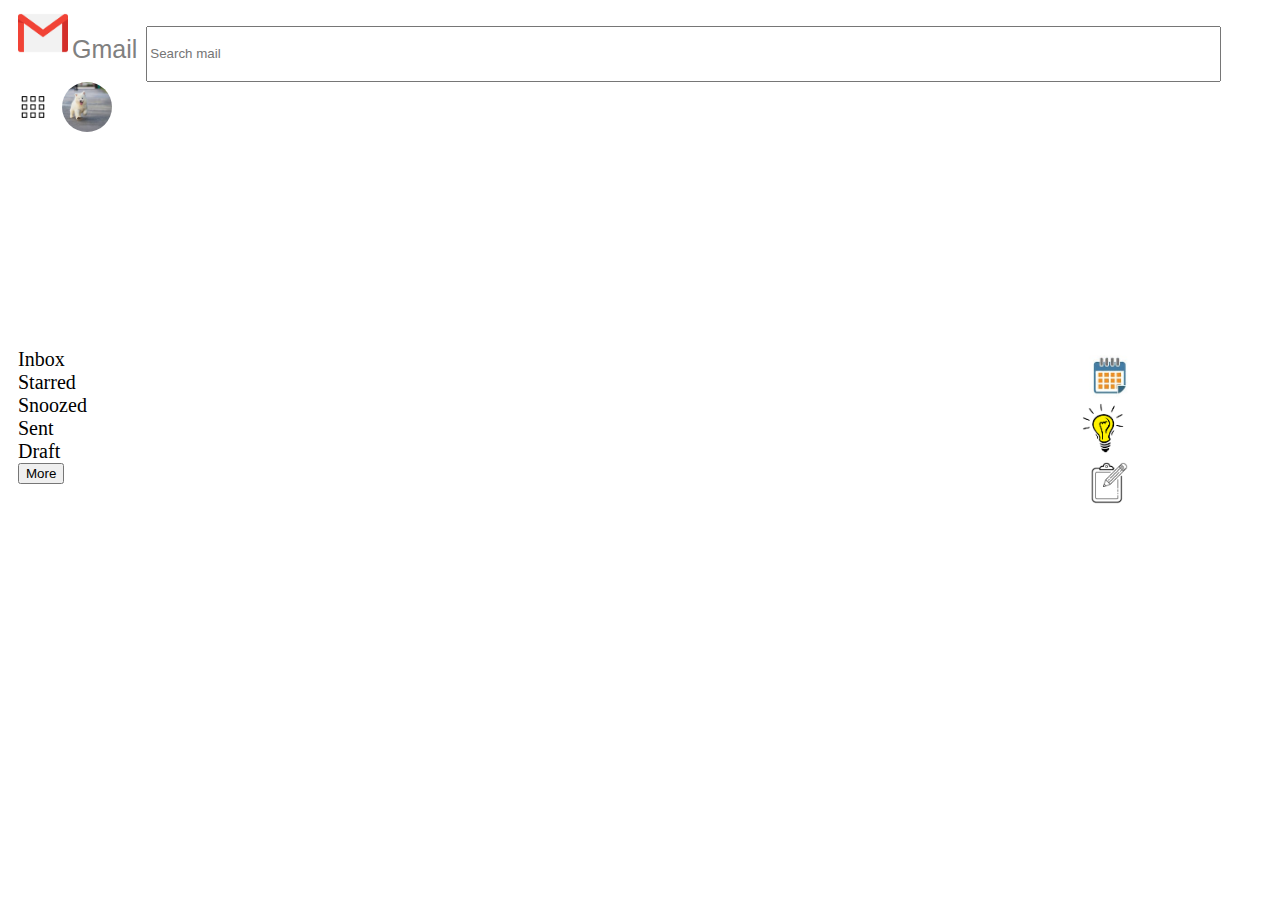
<file: index.html>
<html>
<head><title>Gmail</title>
<frameset rows="25%,*" framespacing="20" border="0">
<frame src="top.html" scrolling="no" name="top">
<frameset cols="15%,*">
<frame src="left.html" scrolling="no"name="left">
<frame src="right.html" name="right">
</head>
</html>
</file>
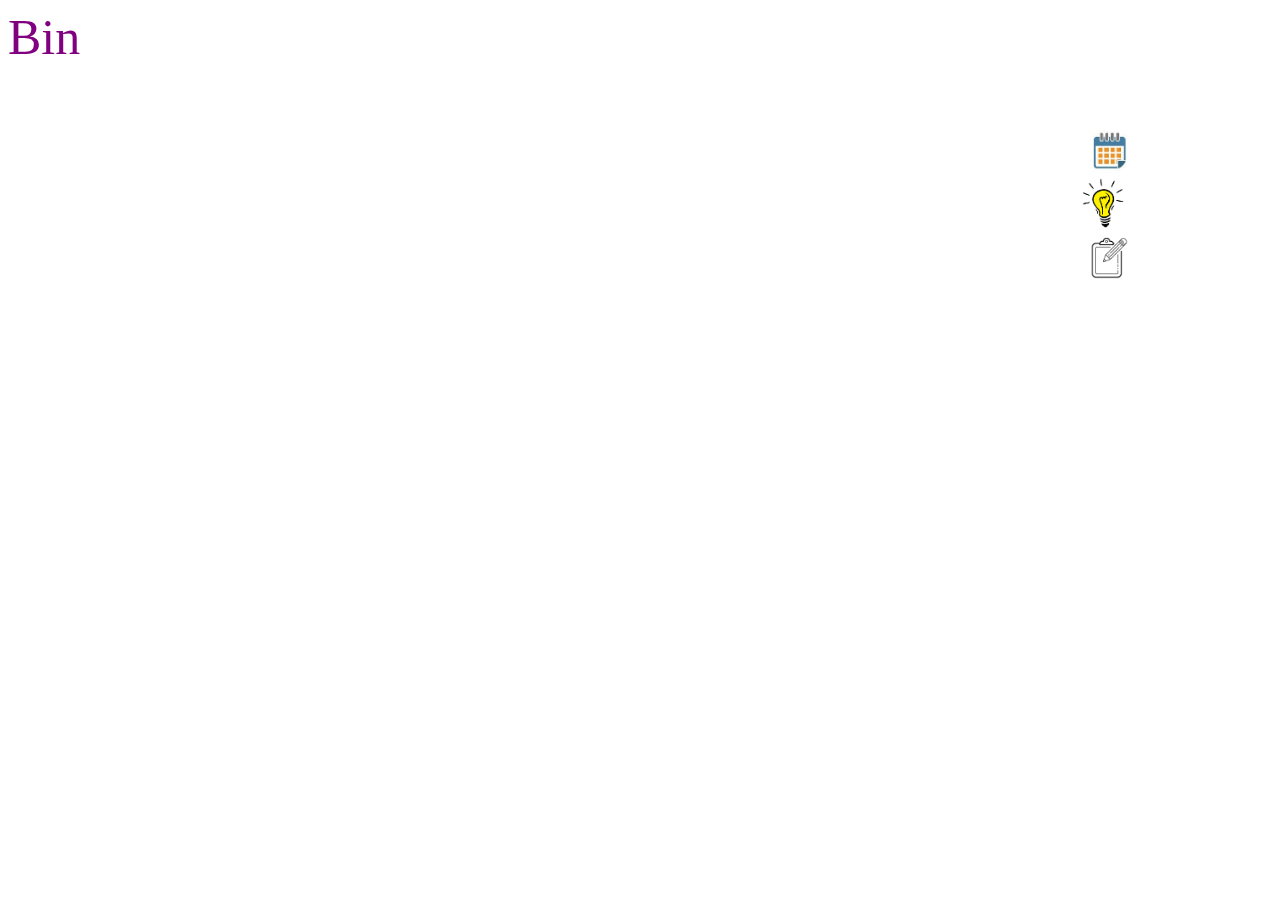
<file: bin.html>
<!DOCTYPE html>
<html lang="en">
<head>
    <meta charset="UTF-8">
    <meta name="viewport" content="width=device-width, initial-scale=1.0">
    <title>bin</title>
    <link rel="stylesheet" href="style.css">
</head>
<body>
    <p style="font-size: 50px; color:purple">Bin</p>
    <div id="rightmenu">
        <a href="calendar.html"> <img src="calendar.jpg" alt="calendar" id="r"></a>
         <a href="bulb.html"><img src="bulb.png" alt="Keep" id="r"></a>
         <a href="task.html"><img src="task.png" alt="Task" id="r" ></a>
     </div>
    
</body>
</html>
</file>
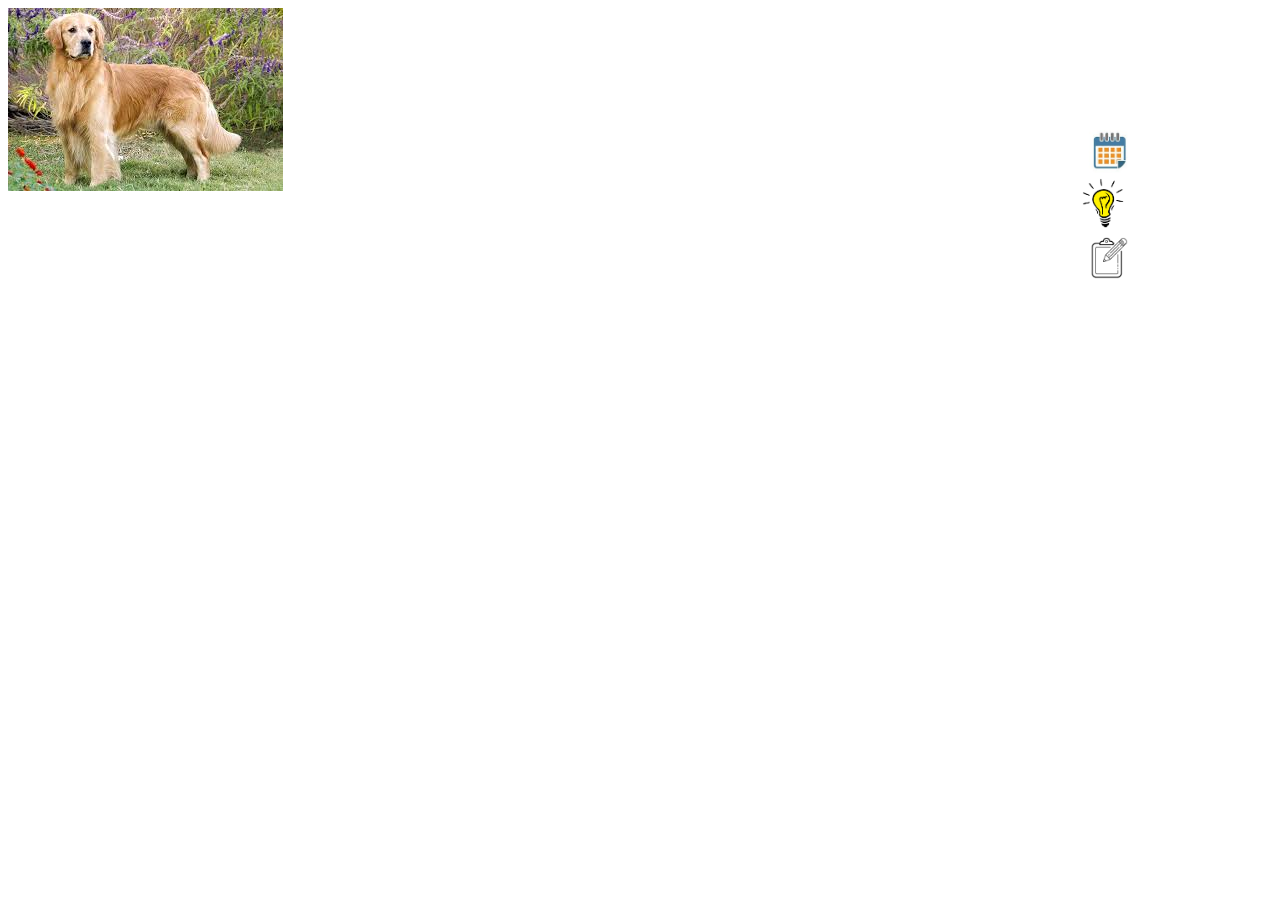
<file: bulb.html>
<!DOCTYPE html>
<html lang="en">
<head>
    <meta charset="UTF-8">
    <meta name="viewport" content="width=device-width, initial-scale=1.0">
    <title>Keep</title>
    <link rel="stylesheet" href="style.css">

</head>
<body>
    <img src="dog2.jpg" alt="dog">
    <div id="rightmenu">
        <a href="calendar.html"> <img src="calendar.jpg" alt="calendar" id="r"></a>
         <a href="bulb.html"><img src="bulb.png" alt="Keep" id="r"></a>
         <a href="task.html"><img src="task.png" alt="Task" id="r" ></a>
     </div>
</body>
</html>
</file>
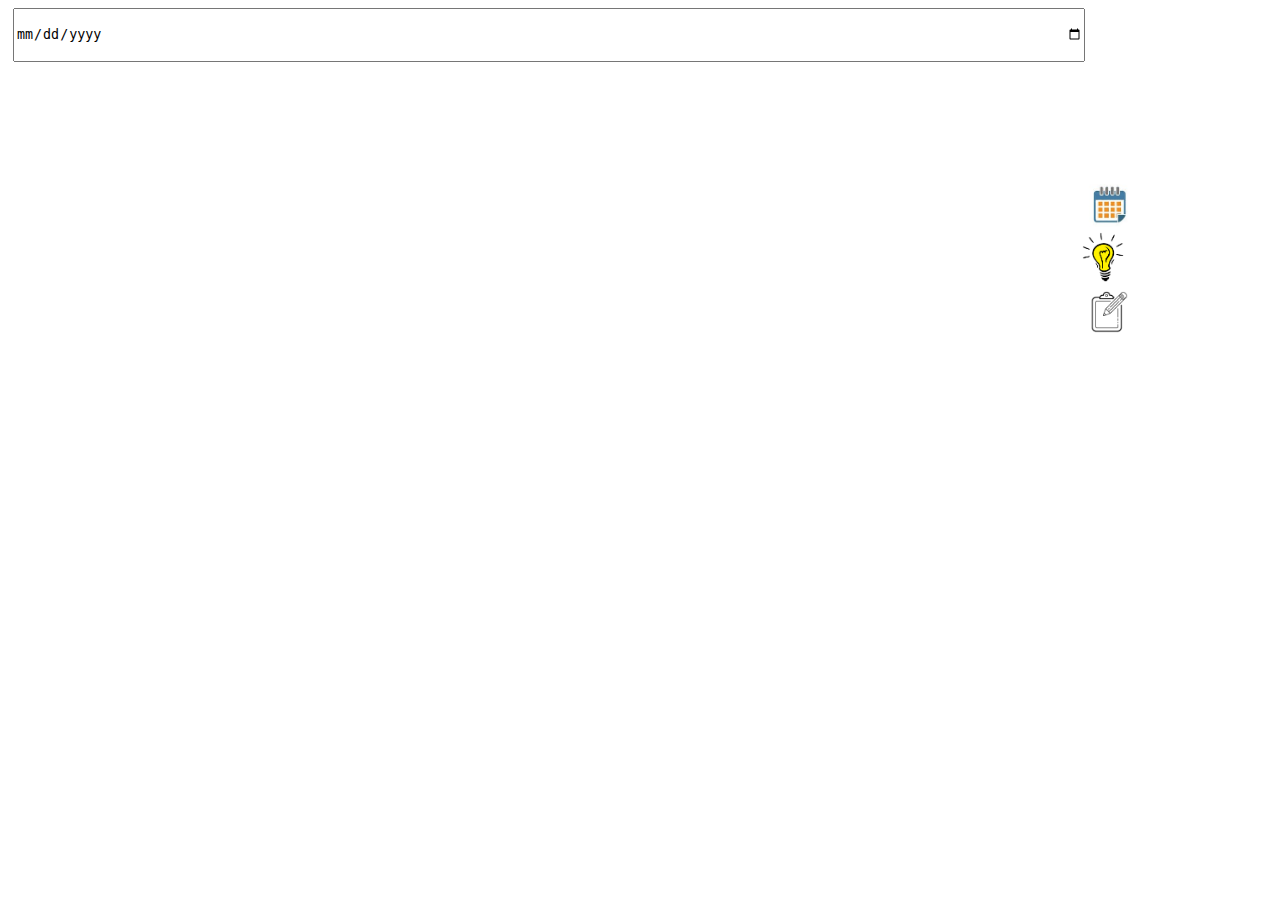
<file: calendar.html>
<!DOCTYPE html>
<html lang="en">
<head>
    <meta charset="UTF-8">
    <meta name="viewport" content="width=device-width, initial-scale=1.0">
    <title>Calendar</title>
    <link rel="stylesheet" href="style.css">

</head>
<body>
    <input type="date">
    <div id="rightmenu">
        <a href="calendar.html"> <img src="calendar.jpg" alt="calendar" id="r"></a>
         <a href="bulb.html"><img src="bulb.png" alt="Keep" id="r"></a>
         <a href="task.html"><img src="task.png" alt="Task" id="r" ></a>
     </div>

    
</body>
</html>
</file>
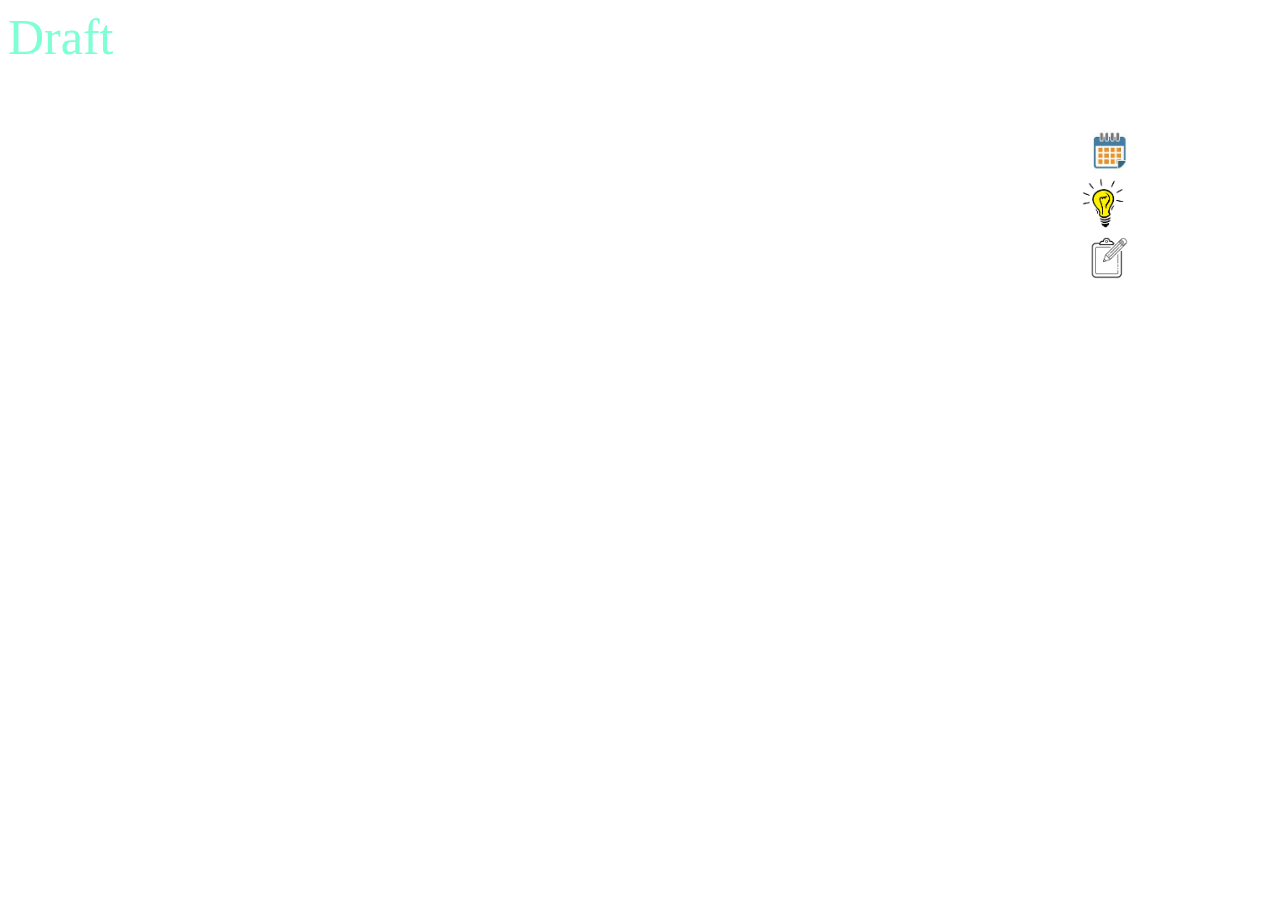
<file: draft.html>
<!DOCTYPE html>
<html lang="en">
<head>
    <meta charset="UTF-8">
    <meta name="viewport" content="width=device-width, initial-scale=1.0">
    <title>Draft</title>
    <link rel="stylesheet" href="style.css">
</head>
<body>
    <p style="font-size: 50px; color:aquamarine">Draft</p>
    <div id="rightmenu">
        <a href="calendar.html"> <img src="calendar.jpg" alt="calendar" id="r"></a>
         <a href="bulb.html"><img src="bulb.png" alt="Keep" id="r"></a>
         <a href="task.html"><img src="task.png" alt="Task" id="r" ></a>
     </div>
    
</body>
</html>
</file>
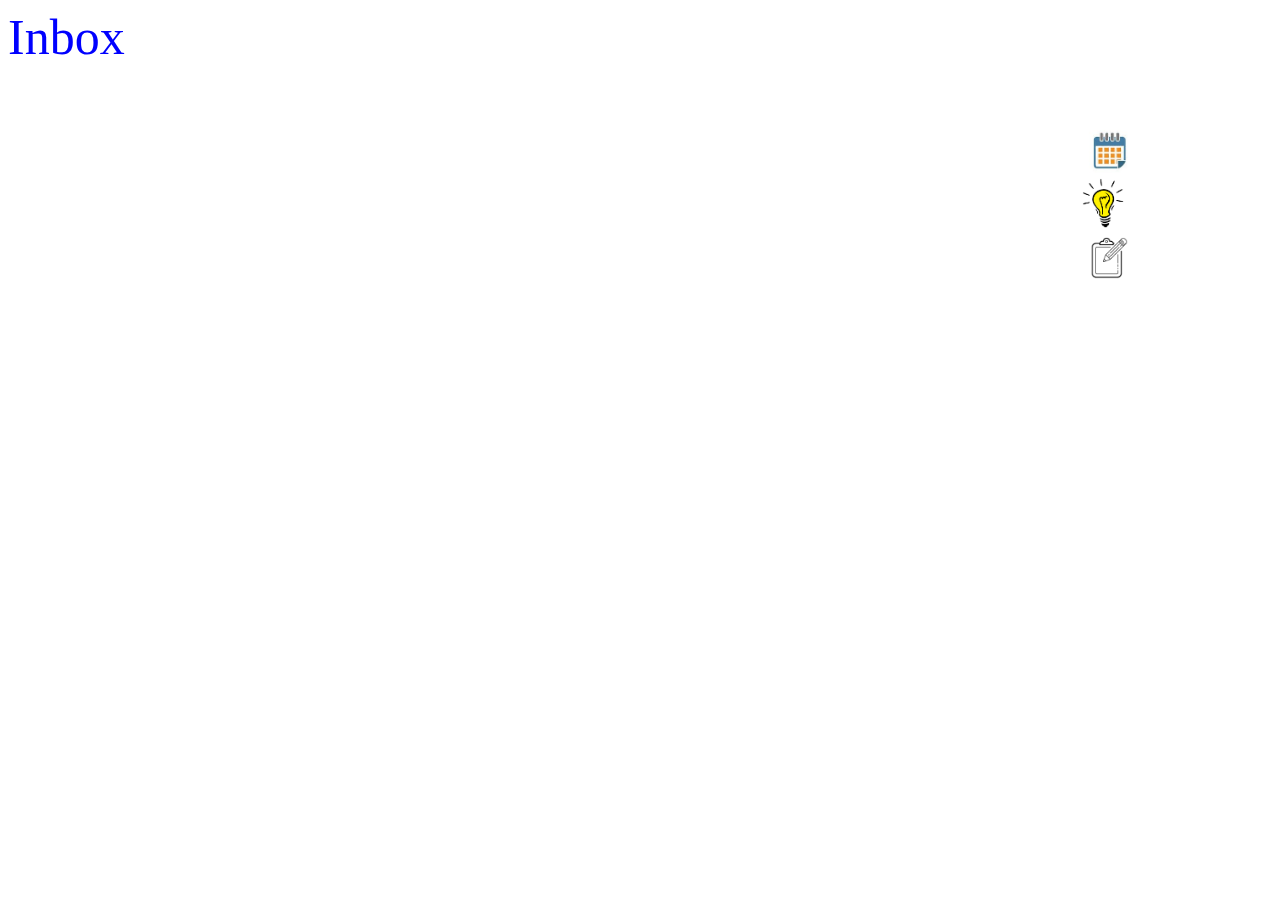
<file: inbox.html>
<!DOCTYPE html>
<html lang="en">
<head>
    <meta charset="UTF-8">
    <meta name="viewport" content="width=device-width, initial-scale=1.0">
    <title>Inbox</title>
    <link rel="stylesheet" href="style.css">
</head>
<body>
    <p style="font-size: 50px; color: blue;">Inbox</p>
    <div id="rightmenu">
        <a href="calendar.html"> <img src="calendar.jpg" alt="calendar" id="r"></a>
         <a href="bulb.html"><img src="bulb.png" alt="Keep" id="r"></a>
         <a href="task.html"><img src="task.png" alt="Task" id="r" ></a>
     </div>
    
</body>
</html>
</file>
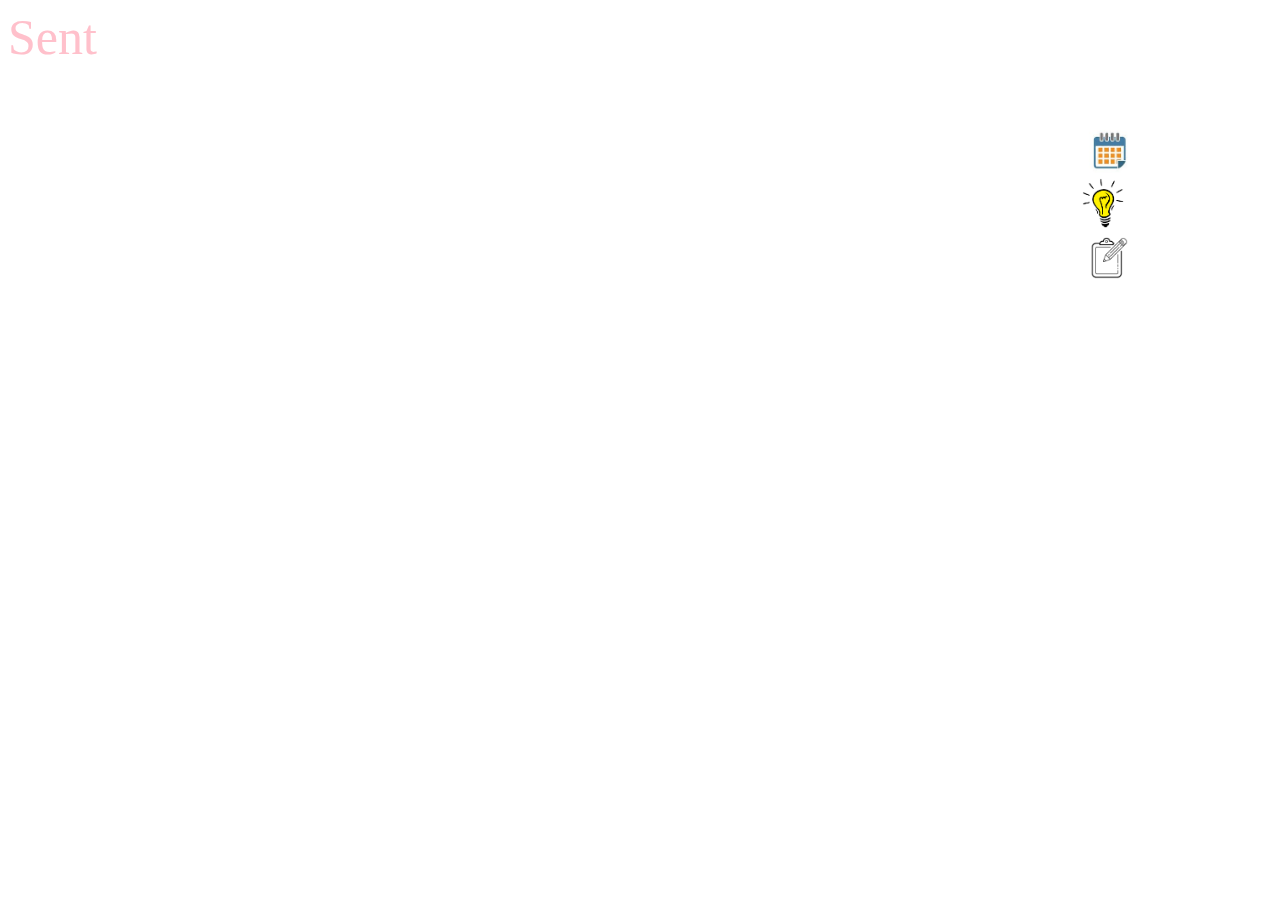
<file: sent.html>
<!DOCTYPE html>
<html lang="en">
<head>
    <meta charset="UTF-8">
    <meta name="viewport" content="width=device-width, initial-scale=1.0">
    <title>sent</title>
    <link rel="stylesheet" href="style.css">
</head>
<body>
    <p style="font-size: 50px; color:pink;">Sent</p>
    <div id="rightmenu">
        <a href="calendar.html"> <img src="calendar.jpg" alt="calendar" id="r"></a>
         <a href="bulb.html"><img src="bulb.png" alt="Keep" id="r"></a>
         <a href="task.html"><img src="task.png" alt="Task" id="r" ></a>
     </div>
    
</body>
</html>
</file>
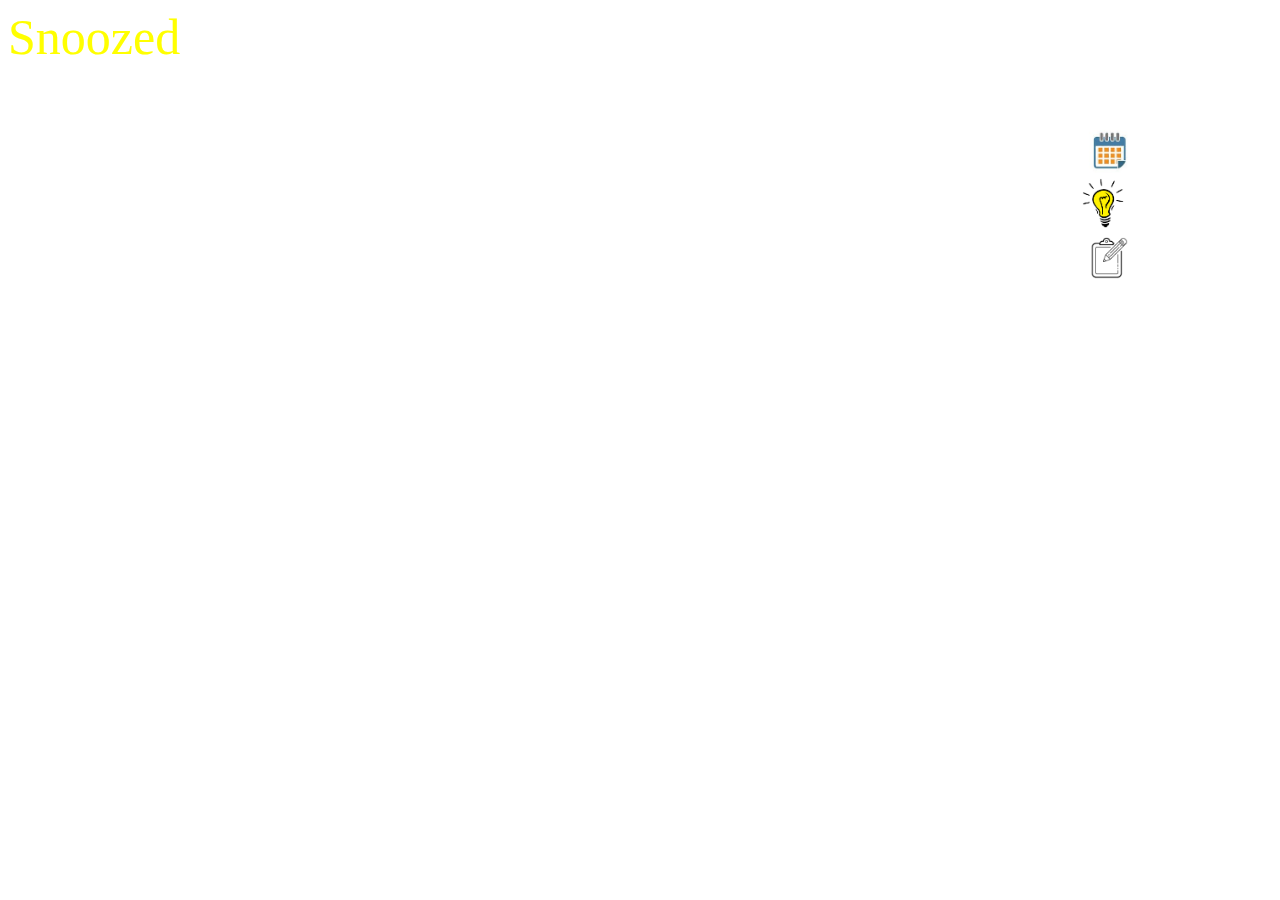
<file: snoozed.html>
<!DOCTYPE html>
<html lang="en">
<head>
    <meta charset="UTF-8">
    <meta name="viewport" content="width=device-width, initial-scale=1.0">
    <title>Snozzed</title>
    <link rel="stylesheet" href="style.css">
</head>
<body>
    <p style="font-size: 50px; color:yellow;">Snoozed</p>
    <div id="rightmenu">
        <a href="calendar.html"> <img src="calendar.jpg" alt="calendar" id="r"></a>
         <a href="bulb.html"><img src="bulb.png" alt="Keep" id="r"></a>
         <a href="task.html"><img src="task.png" alt="Task" id="r" ></a>
     </div>
    
</body>
</html>
</file>
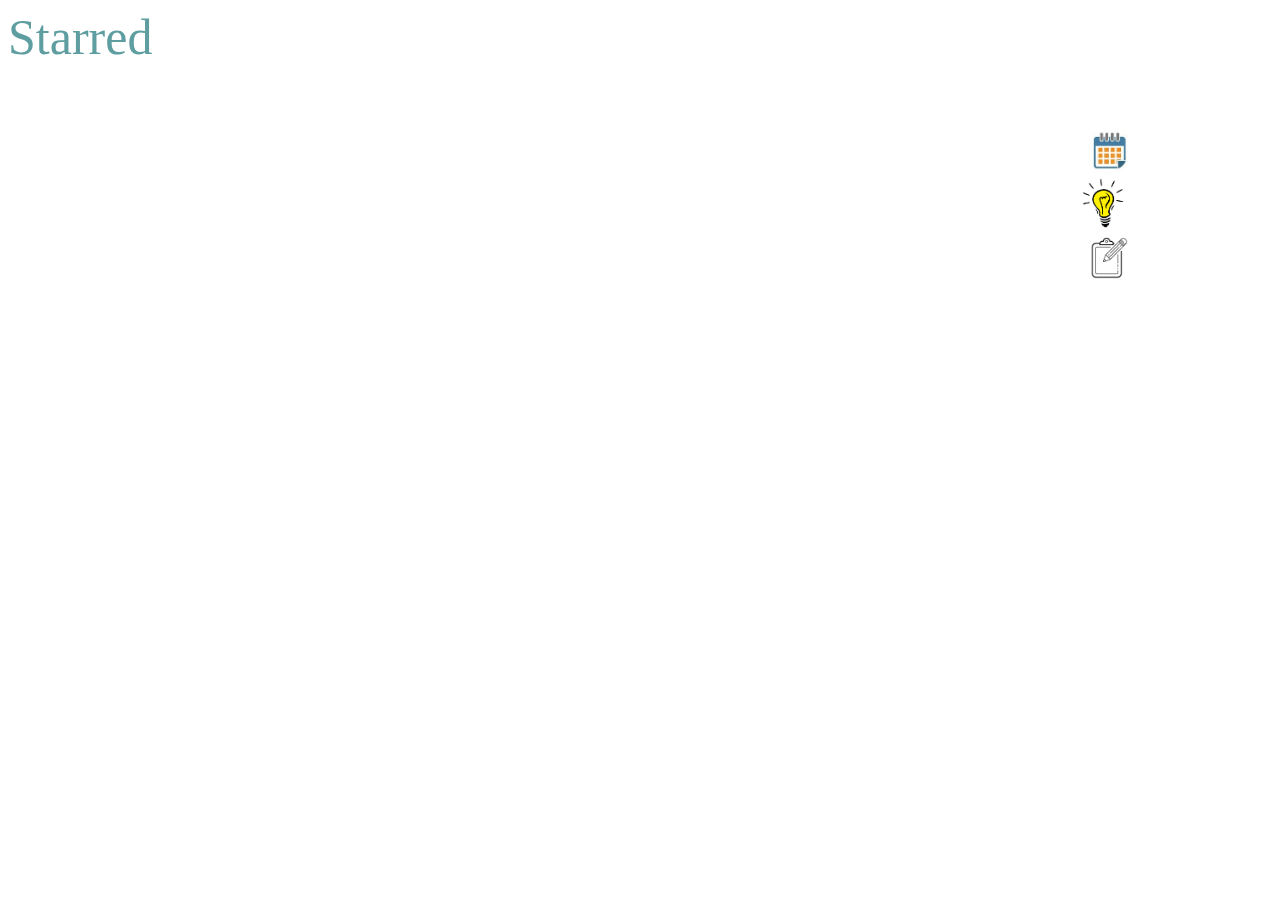
<file: starred.html>
<!DOCTYPE html>
<html lang="en">
<head>
    <meta charset="UTF-8">
    <meta name="viewport" content="width=device-width, initial-scale=1.0">
    <title>starred</title>
    <link rel="stylesheet" href="style.css">
</head>
<body>
    <p style="font-size: 50px; color:cadetblue;">Starred</p>
    <div id="rightmenu">
        <a href="calendar.html"> <img src="calendar.jpg" alt="calendar" id="r"></a>
         <a href="bulb.html"><img src="bulb.png" alt="Keep" id="r"></a>
         <a href="task.html"><img src="task.png" alt="Task" id="r" ></a>
     </div>
    
</body>
</html>
</file>
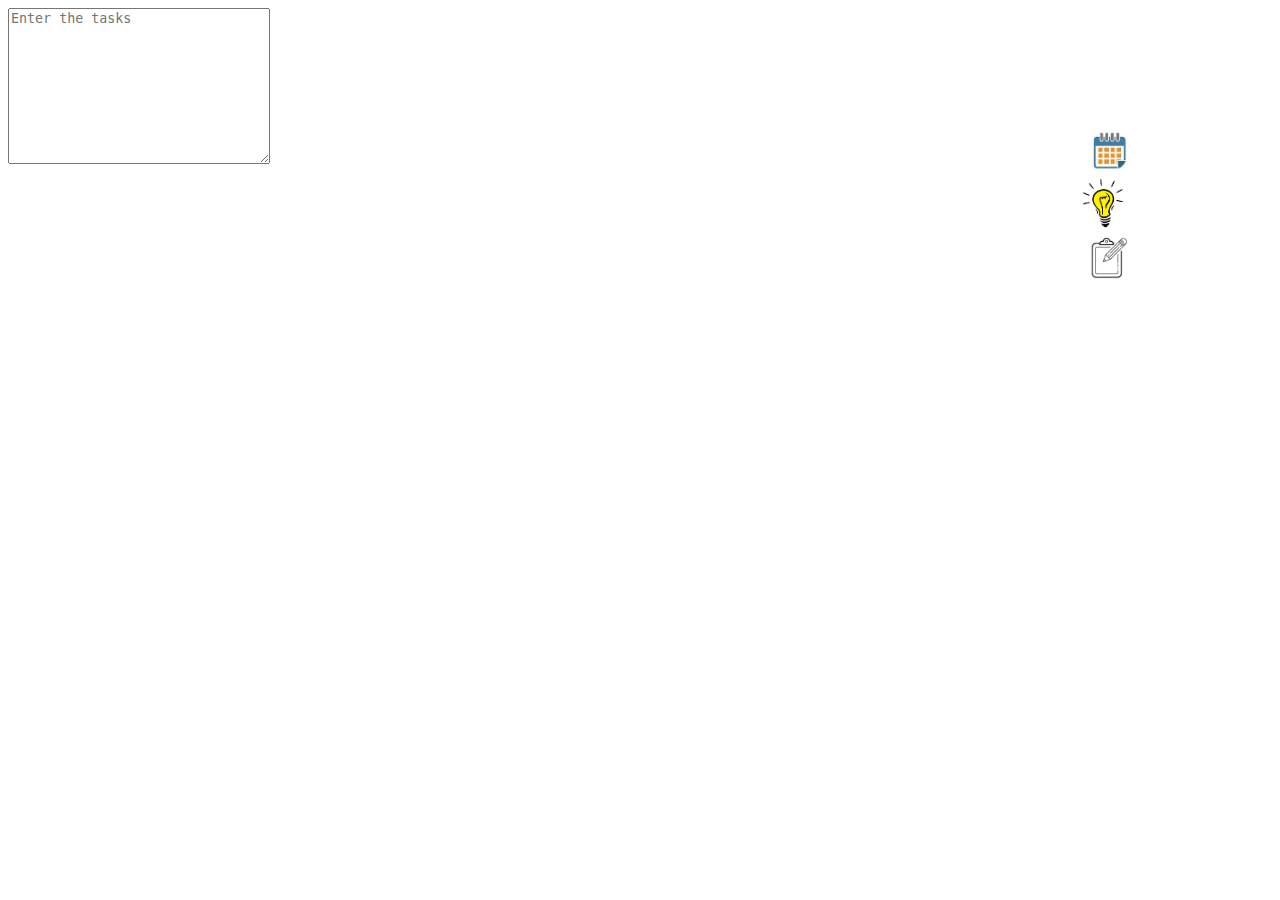
<file: task.html>
<!DOCTYPE html>
<html lang="en">
<head>
    <meta charset="UTF-8">
    <meta name="viewport" content="width=device-width, initial-scale=1.0">
    <title>Calendar</title>
    <link rel="stylesheet" href="style.css">

</head>
<body>
    <textarea name="" id="" cols="30" rows="10" placeholder="Enter the tasks"></textarea>
    <div id="rightmenu">
        <a href="calendar.html"> <img src="calendar.jpg" alt="calendar" id="r"></a>
         <a href="bulb.html"><img src="bulb.png" alt="Keep" id="r"></a>
         <a href="task.html"><img src="task.png" alt="Task" id="r" ></a>
     </div>

    
</body>
</html>
</file>
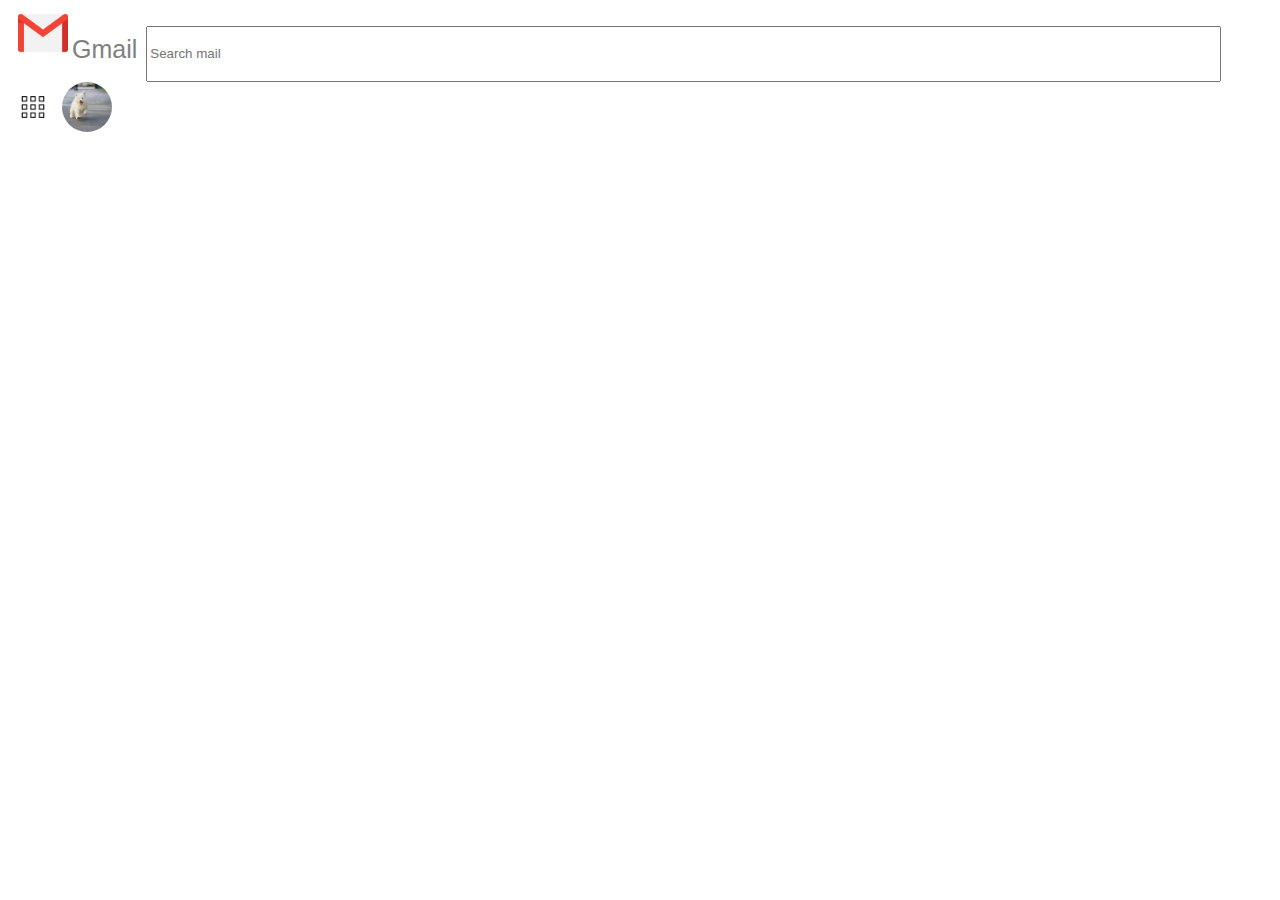
<file: top.html>
<!DOCTYPE html>
<html lang="en">
<head>
    <meta charset="UTF-8">
    <meta name="viewport" content="width=device-width, initial-scale=1.0">
    <title>Gmail</title>
    <link rel="stylesheet" href="style.css">
</head>
<body>
    <nav>
        <div id="topmenu">
        <img src="gmail.png" alt="Gmail" height="50px" width="50px">
        <p style="font-size: 25px; font-family: Verdana, Geneva, Tahoma, sans-serif; color:grey;">Gmail</p>
        <input type="text" name="search" placeholder="Search mail">
        <img src="dots.png" alt="Google apps" height="50px" width="50px" id="r1">
        <img src="dog3.jpg" alt="dog" class="circleImg" height="50" id="r1">
        </div>
    </nav>
    </body>
</html>
</file>
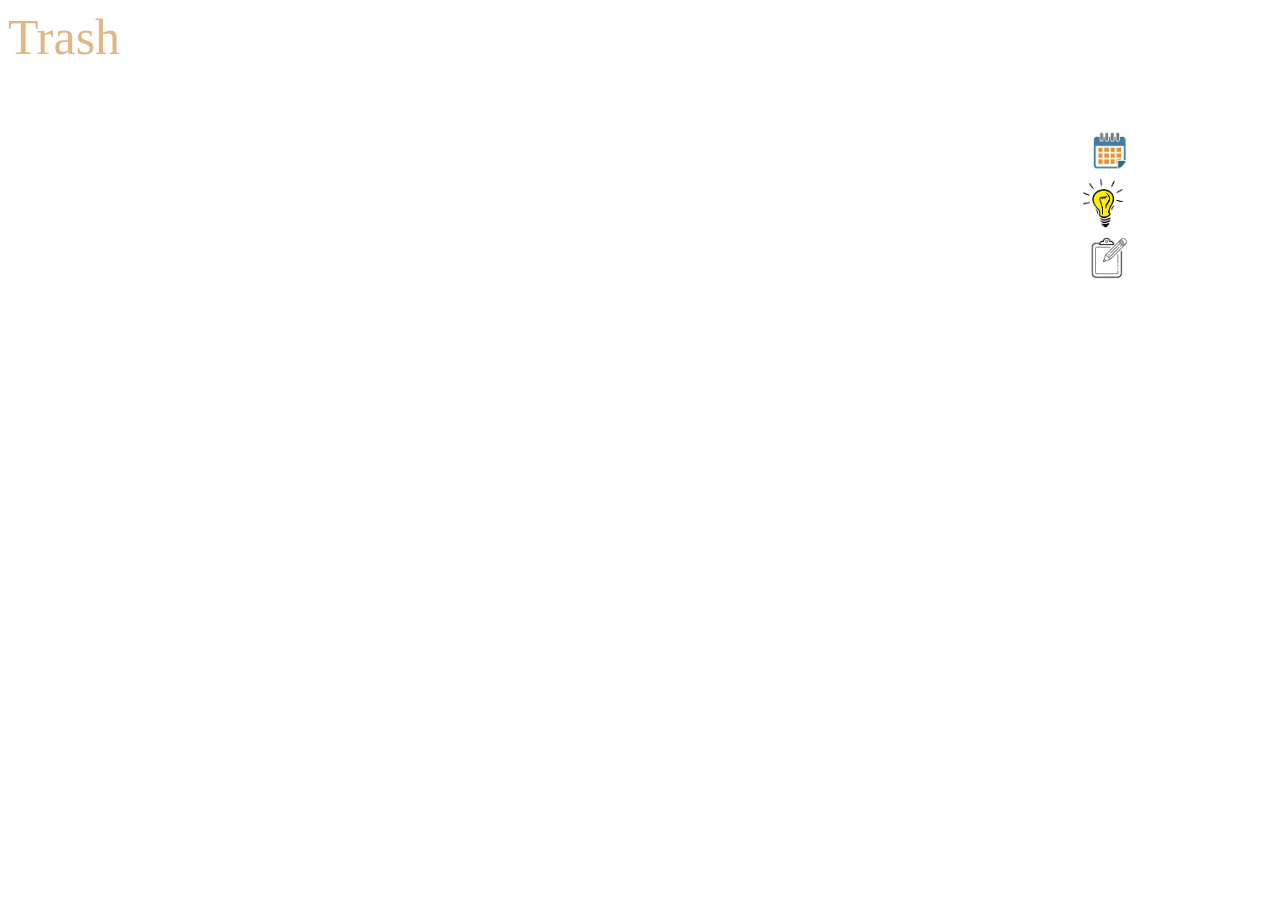
<file: trash.html>
<!DOCTYPE html>
<html lang="en">
<head>
    <meta charset="UTF-8">
    <meta name="viewport" content="width=device-width, initial-scale=1.0">
    <title>trash</title>
    <link rel="stylesheet" href="style.css">
</head>
<body>
    <p style="font-size: 50px; color:burlywood">Trash</p>
    <div id="rightmenu">
        <a href="calendar.html"> <img src="calendar.jpg" alt="calendar" id="r"></a>
         <a href="bulb.html"><img src="bulb.png" alt="Keep" id="r"></a>
         <a href="task.html"><img src="task.png" alt="Task" id="r" ></a>
     </div>
    
</body>
</html>
</file>
<file: style.css>
a{
    text-decoration-line: none;
    display: block;
    font-size: 20px;
    color: black;
}
#more{
    width: 110px;
}
.circleImg {
    border-radius: 50%;
    width: 50px;
}
input{
    margin:0 5px 0 5px;
    width: 1067px;
    height: 50px;
}
#leftmenu{
	margin-top:15px;
	width:190px;
	float:left;
	border-radius:10px;
	padding:100px 20px 5px 10px;
}
#rightmenu{
	margin-top:15px;
	width:190px;
    float: right;
    display: inline;
	padding:100px 0px 50px 10px;
}
#topmenu{
	margin-top:15px;
	width:190px;
    float: top;
    display: inline;
	border-radius:10px;
	padding:15px 20px 5px 10px;
}
p{
    display: inline;
}
#r{
    height: 50px;
    display: block;
    
}
.dropdown {
    position: relative;
    display: inline-block;
}
/* Dropdown Content (Hidden by Default) */
.dropdown-list {
    display: none;
    position: absolute;
    background-color: #f1f1f1;
    min-width: 160px;
    box-shadow: 0px 8px 16px 0px rgba(0,0,0,0.2);
    z-index: 1;
}
/* Links inside the dropdown */
.dropdown-list a {
    color: black;
    padding: 12px 16px;
    text-decoration: none;
    display: block;
    font-family: verdana;
}
/* Change color of dropdown links on hover */
.dropdown-list a:hover {
    background-color: #ddd;
}
/* Show the dropdown list on hover */
.dropdown:hover .dropdown-list {
    display: block;
}
/* Change the background color of the dropdown button when the dropdown list is shown */
.dropdown:hover .dropdown-button {
    background-color: #6666ff;
}
#r{
display: inline;
}
</file>
